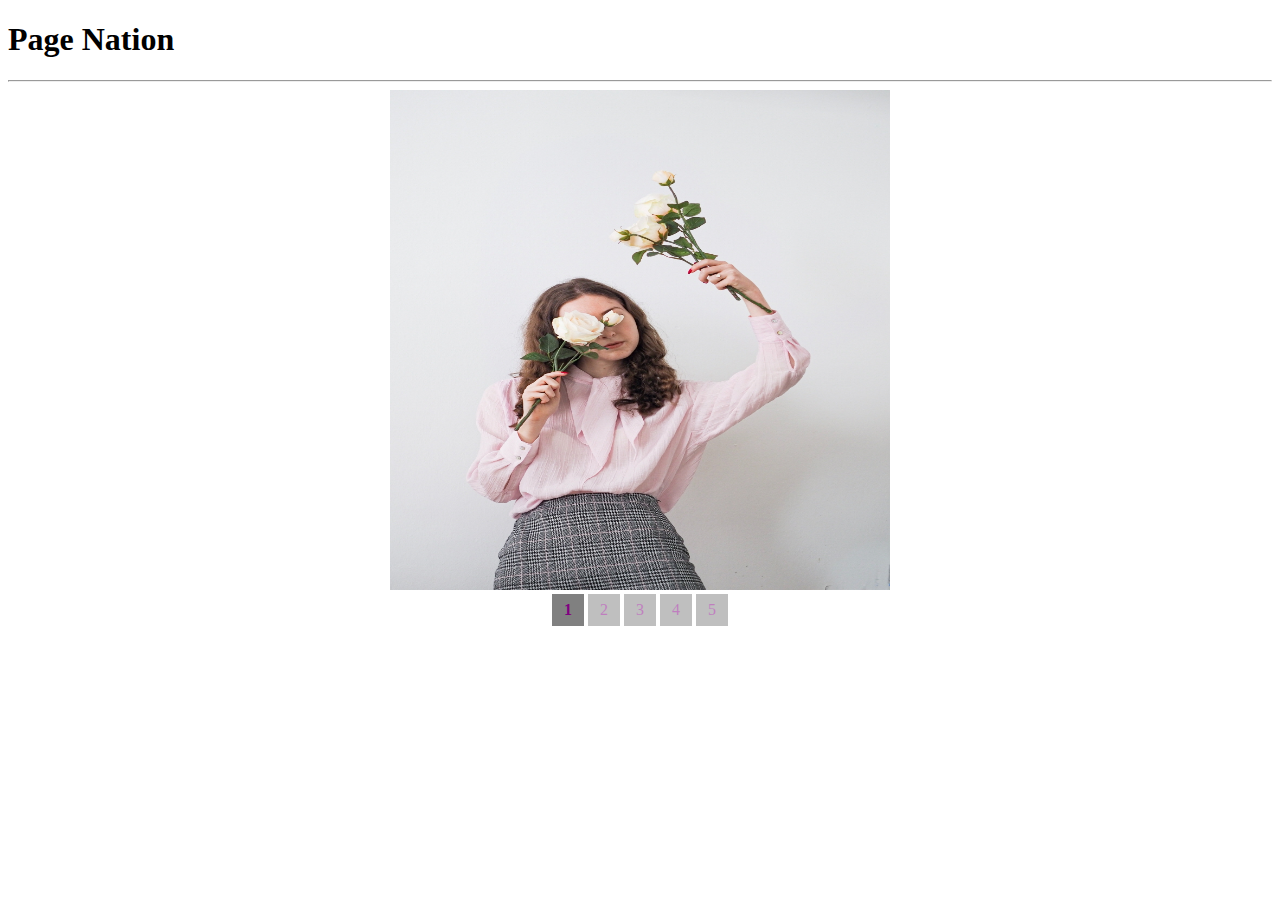
<file: index.html>
<!DOCTYPE html>
<html lang="en">
<head>
    <meta charset="UTF-8">
    <meta http-equiv="X-UA-Compatible" content="IE=edge">
    <meta name="viewport" content="width=device-width, initial-scale=1.0">
    <title>Page Nation</title>
    <link rel="stylesheet" href="./css/index.css">
</head>

<body>
    <h1>Page Nation</h1>
    <hr>

    <div>
        <img src="./image/1.jpg" alt="1번 이미지">
    </div>

    <div>
        <a href="#">1</a>
        <a href="./html/sub_page_2.html">2</a>
        <a href="./html/sub_page_3.html">3</a>
        <a href="./html/sub_page_4.html">4</a>
        <a href="./html/sub_page_5.html">5</a>
    </div>
</body>
</html>
</file>
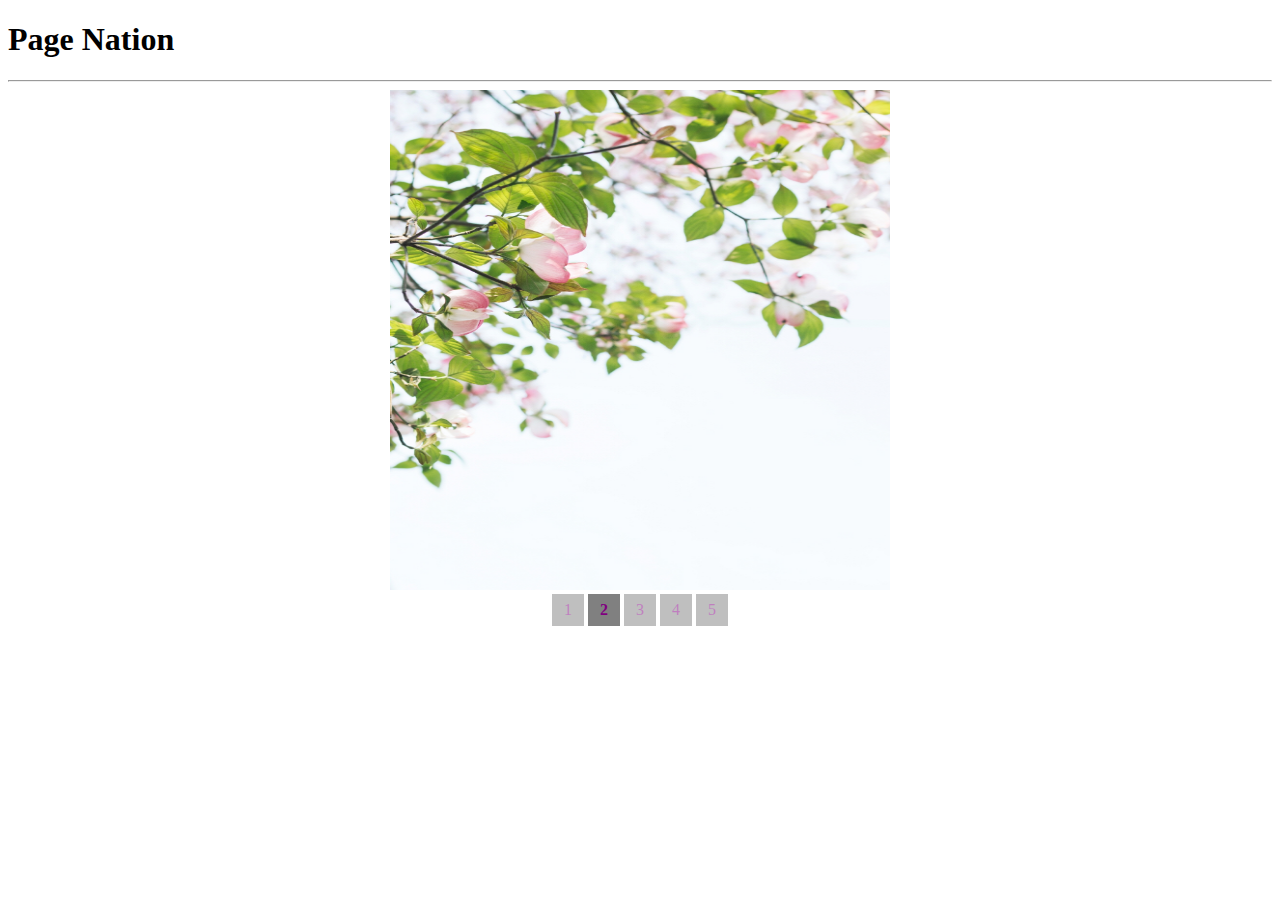
<file: html/sub_page_2.html>
<!DOCTYPE html>
<html lang="en">
<head>
    <meta charset="UTF-8">
    <meta http-equiv="X-UA-Compatible" content="IE=edge">
    <meta name="viewport" content="width=device-width, initial-scale=1.0">
    <title>sub page 2</title>
    <link rel="stylesheet" href="../css/index.css">
</head>

<body>
    <h1>Page Nation</h1>
    <hr>

    <div>
        <img src="../image/2.jpg" alt="2번 이미지">
    </div>

    <div>
        <a href="../index.html">1</a>
        <a href="#">2</a>
        <a href="./sub_page_3.html">3</a>
        <a href="./sub_page_4.html">4</a>
        <a href="./sub_page_5.html">5</a>
    </div>
</body>
</html>
</file>
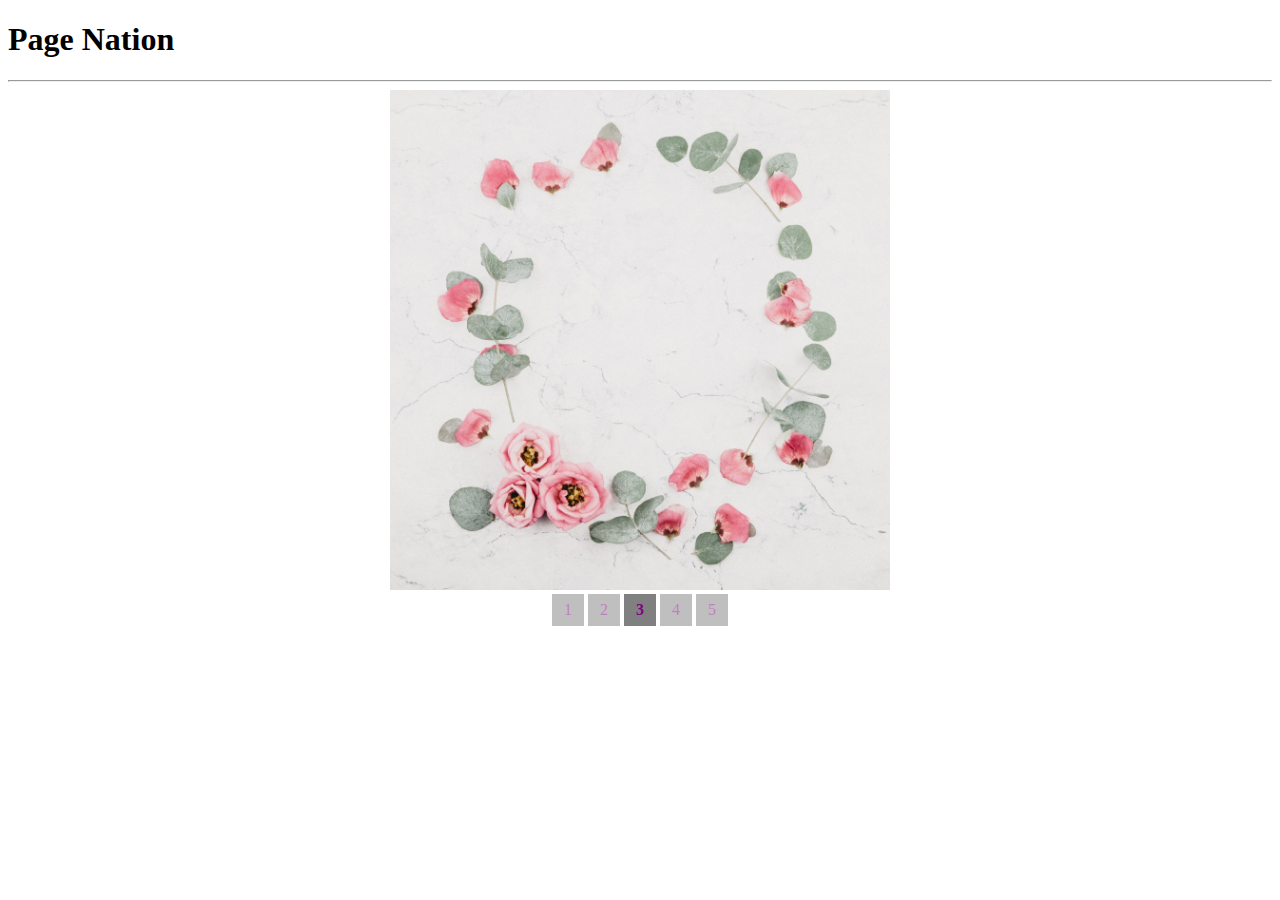
<file: html/sub_page_3.html>
<!DOCTYPE html>
<html lang="en">
<head>
    <meta charset="UTF-8">
    <meta http-equiv="X-UA-Compatible" content="IE=edge">
    <meta name="viewport" content="width=device-width, initial-scale=1.0">
    <title>sub page 3</title>
    <link rel="stylesheet" href="../css/index.css">
</head>

<body>
    <h1>Page Nation</h1>
    <hr>

    <div>
        <img src="../image/3.jpg" alt="3번 이미지">
    </div>

    <div>
        <a href="../index.html">1</a>
        <a href="./sub_page_2.html">2</a>
        <a href="#">3</a>
        <a href="./sub_page_4.html">4</a>
        <a href="./sub_page_5.html">5</a>
    </div>
</body>
</html>
</file>
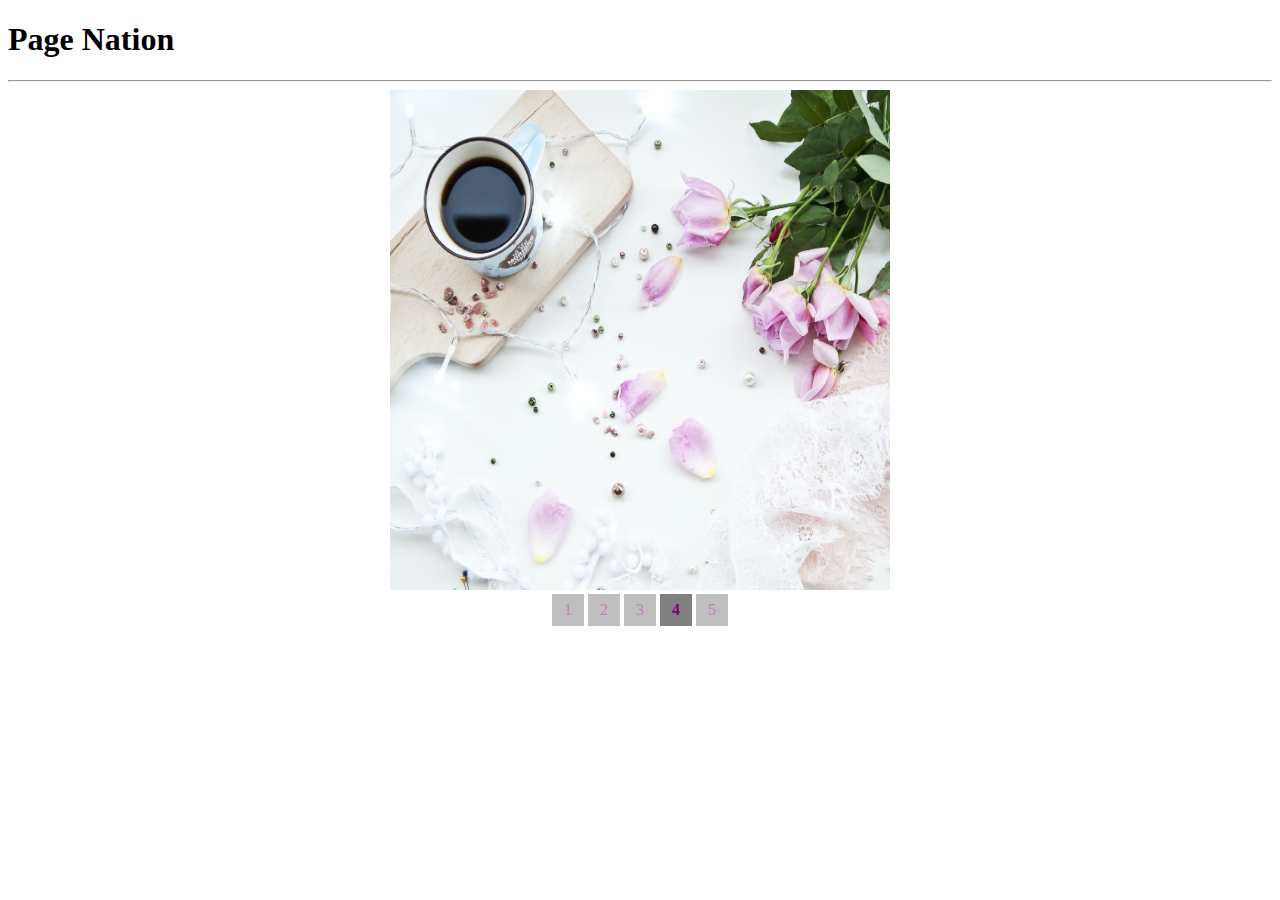
<file: html/sub_page_4.html>
<!DOCTYPE html>
<html lang="en">
<head>
    <meta charset="UTF-8">
    <meta http-equiv="X-UA-Compatible" content="IE=edge">
    <meta name="viewport" content="width=device-width, initial-scale=1.0">
    <title>sub page 4</title>
    <link rel="stylesheet" href="../css/index.css">
</head>

<body>
    <h1>Page Nation</h1>
    <hr>

    <div>
        <img src="../image/4.jpg" alt="4번 이미지">
    </div>

    <div>
        <a href="../index.html">1</a>
        <a href="./sub_page_2.html">2</a>
        <a href="./sub_page_3.html">3</a>
        <a href="#">4</a>
        <a href="./sub_page_5.html">5</a>
    </div>
</body>
</html>
</file>
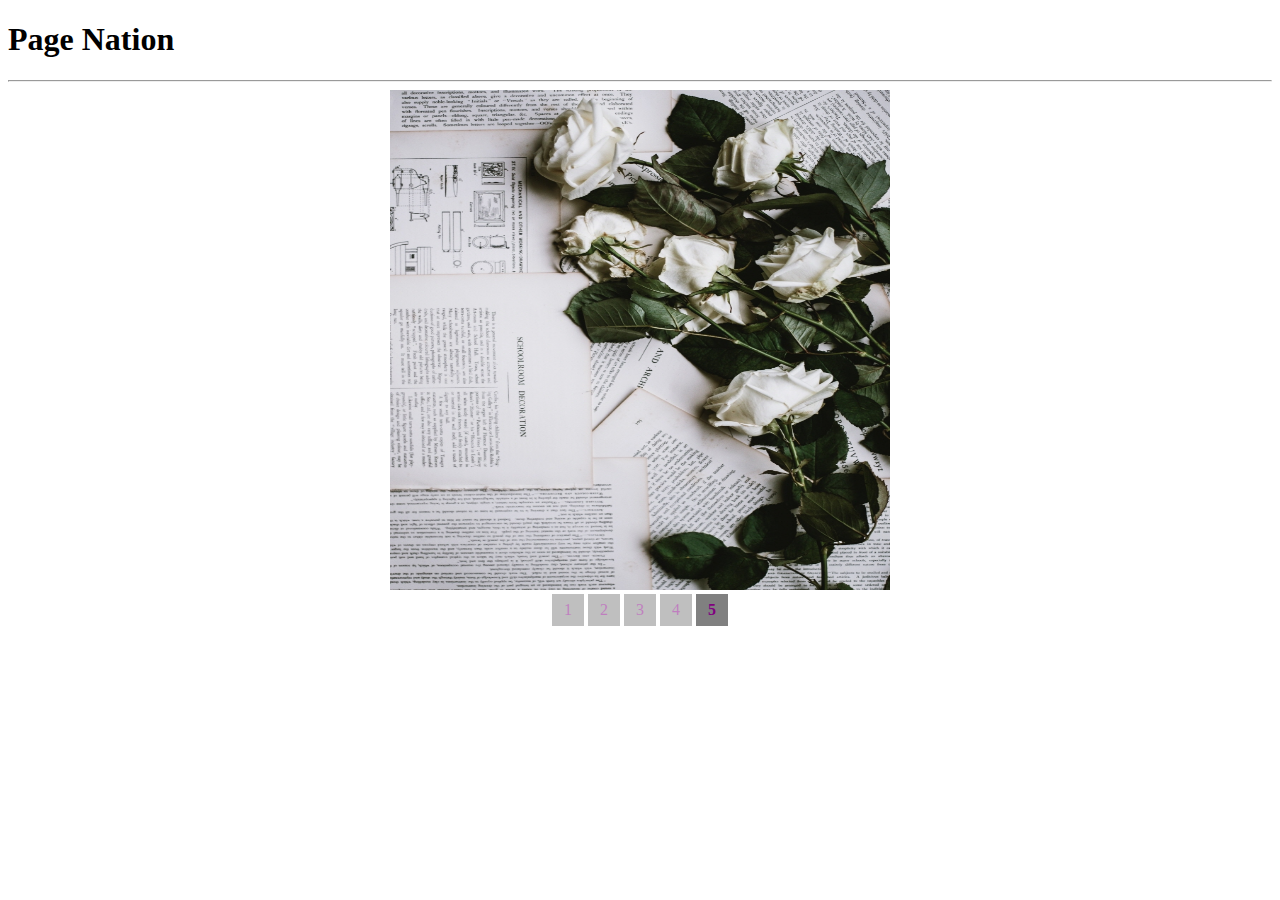
<file: html/sub_page_5.html>
<!DOCTYPE html>
<html lang="en">
<head>
    <meta charset="UTF-8">
    <meta http-equiv="X-UA-Compatible" content="IE=edge">
    <meta name="viewport" content="width=device-width, initial-scale=1.0">
    <title>sub page 5</title>
    <link rel="stylesheet" href="../css/index.css">
</head>

<body>
    <h1>Page Nation</h1>
    <hr>

    <div>
        <img src="../image/5.jpg" alt="5번 이미지">
    </div>

    <div>
        <a href="../index.html">1</a>
        <a href="./sub_page_2.html">2</a>
        <a href="./sub_page_3.html">3</a>
        <a href="./sub_page_4.html">4</a>
        <a href="#">5</a>
    </div>
</body>
</html>
</file>
<file: css/index.css>
/* 인라인 블록요소로 크기 조절 및 선택 영역 글씨두께 두껍게 */
a {
    display: inline-block;
    background-color: gray;
    width: 2em;
    line-height: 2em;
    text-decoration: none;
    font-weight: bold;
    color: purple;
}

/* 지정 value "#"가 포함되는 href 속성 값을 가진 a요소 말고 -> 비선택 영역 투명도 50%, 글씨두께 기본 */
a:not(a[href="#"]) {
    opacity: 50%;
    font-weight: normal;
}

div {
    text-align: center;
}

img {
    width: 500px;
    height: 500px;
}
</file>
